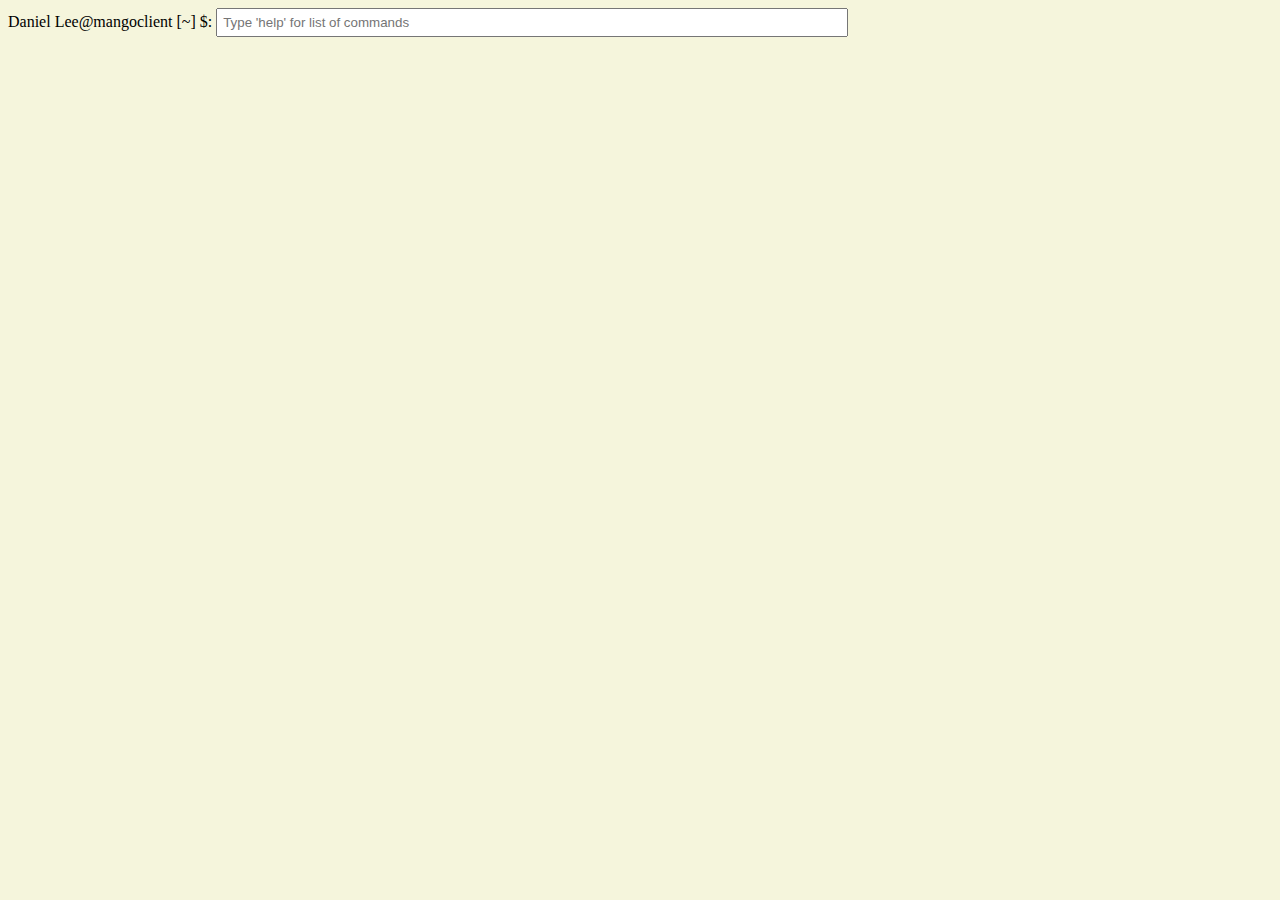
<file: main web/main.html>
<!DOCTYPE html>
<html lang="en">
<head>
    <title id="intro">Daniel Lee || Resume</title>
    <link rel="stylesheet" href="main.css">
</head>
<body>
    <div id="div">
        <input id="command-input" type="text" placeholder="Type 'help' for list of commands" class="keyboard">
    </div>
    <div id="div2">
        <p id="command-result"></p>
    </div>
    <script src="tcommands.js"></script>
    <script src="main.js"></script>
</html>
</file>
<file: main web/main.css>
html{
    background-color: beige;
    color: black;
    font-family: Georgia, 'Times New Roman', Times, serif;
}

#command-input{
    display: inline;
    padding: 5px;
    /* the width, see if it is different percent if the window is lower */
    width: 50%;
    box-sizing: border-box;
}

#div{
    display: inline;
}

#command-result{
    padding: 0px;
    list-style-type: none;
    margin: 0;
    color: darkmagenta;
}
</file>
